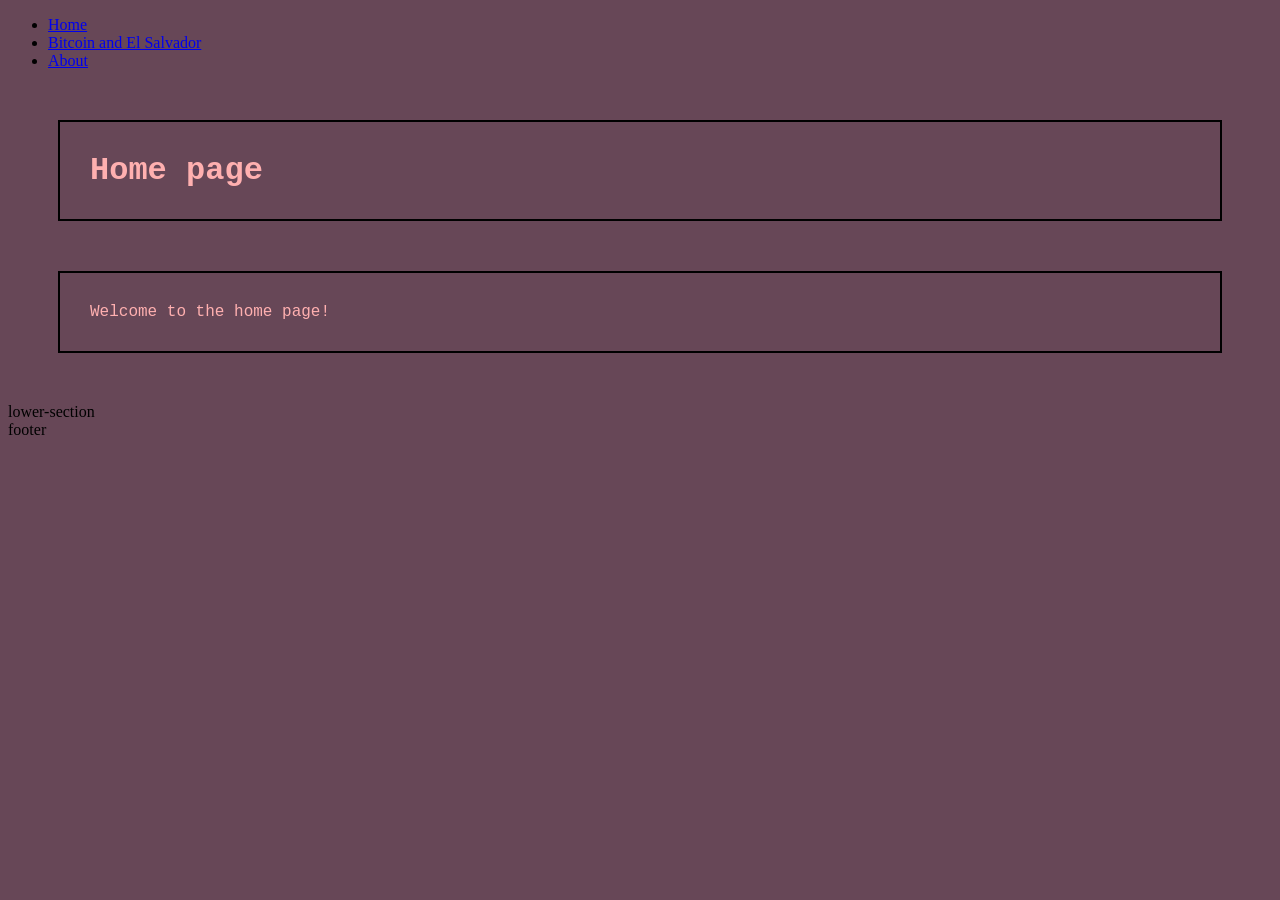
<file: index.html>
<!DOCTYPE html>
<html>
<head>
    <title>Page Title</title>
    <link rel="stylesheet" href="styles.css">
</head>
<body>
    <header>
        <nav>
            <ul>
                <li><a href="index.html">Home</a></li>
                <li><a href="bitcoinwebsite.html">Bitcoin and El Salvador</a></li>
                <li><a href="about.html">About</a></li>
            </ul>
    </header>
    <h1>Home page</h1>
    <p>Welcome to the home page!</p>
    <section>lower-section</section>
    <footer>footer</footer>
</body>
</html>
</file>
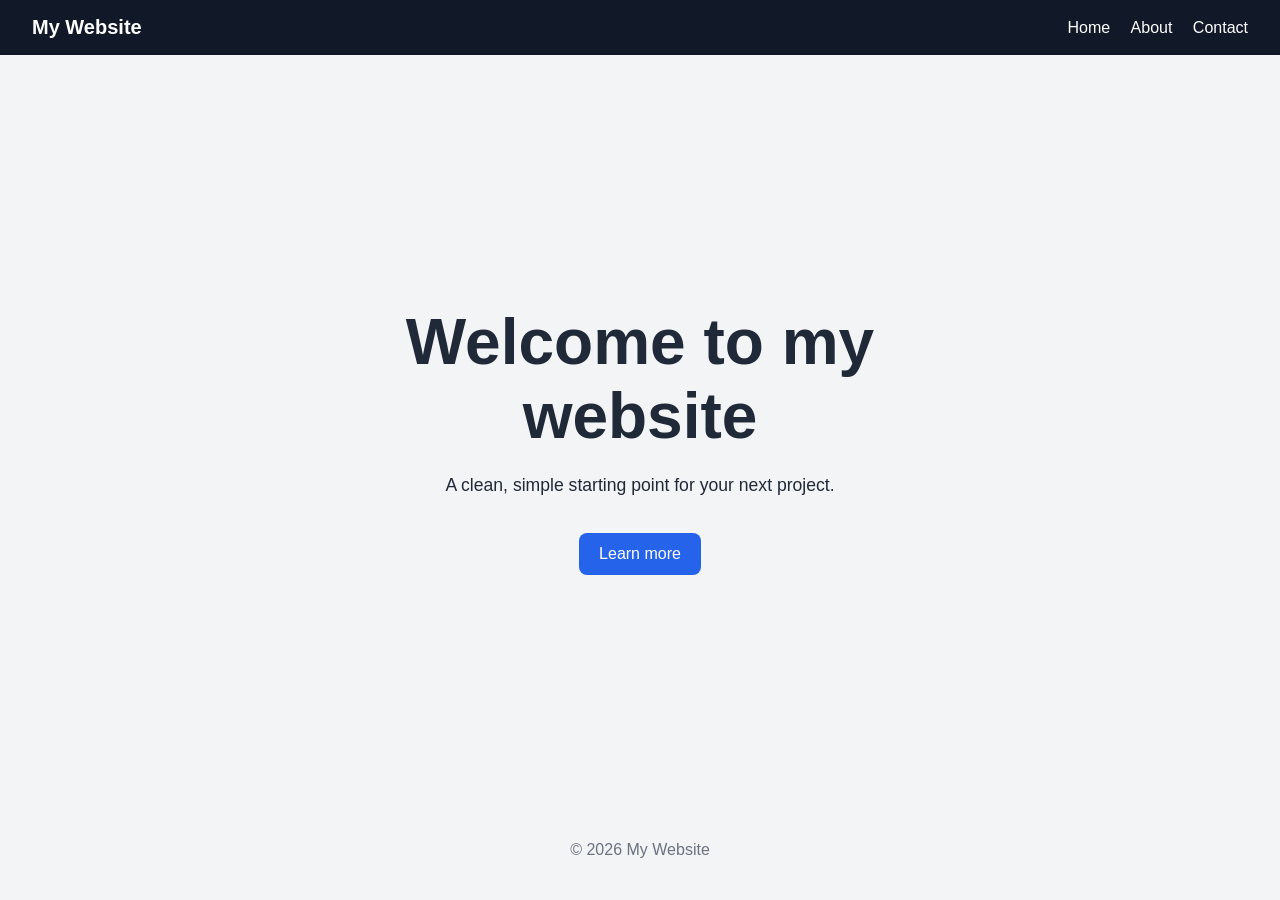
<file: aigeneratedwebsite.html>
<!DOCTYPE html>
<html lang="en">
<head>
	<meta charset="UTF-8">
	<meta name="viewport" content="width=device-width, initial-scale=1.0">
	<title>Welcome</title>
	<style>
		* { box-sizing: border-box; }
		body {
			margin: 0;
			font-family: Arial, sans-serif;
			color: #1f2937;
			background: #f3f4f6;
		}
		header {
			padding: 1rem 2rem;
			background: #111827;
			color: white;
			display: flex;
			justify-content: space-between;
			align-items: center;
		}
		header h1 { margin: 0; font-size: 1.25rem; }
		nav a { color: white; text-decoration: none; margin-left: 1rem; }
		main {
			min-height: calc(100vh - 130px);
			display: grid;
			place-items: center;
			text-align: center;
			padding: 2rem;
		}
		.hero { max-width: 650px; }
		h2 { font-size: clamp(2rem, 6vw, 4rem); margin: 0 0 1rem; }
		p { font-size: 1.1rem; line-height: 1.6; }
		.button {
			display: inline-block;
			margin-top: 1rem;
			padding: .75rem 1.25rem;
			border-radius: .5rem;
			background: #2563eb;
			color: white;
			text-decoration: none;
		}
		footer { padding: 1rem; text-align: center; color: #6b7280; }
	</style>
</head>
<body>
	<header>
		<h1>My Website</h1>
		<nav aria-label="Main navigation">
			<a href="#home">Home</a>
			<a href="#about">About</a>
			<a href="#contact">Contact</a>
		</nav>
	</header>
	<main id="home">
		<section class="hero">
			<h2>Welcome to my website</h2>
			<p>A clean, simple starting point for your next project.</p>
			<a class="button" href="#about">Learn more</a>
		</section>
	</main>
	<footer>&copy; 2026 My Website</footer>
</body>
</html>
</file>
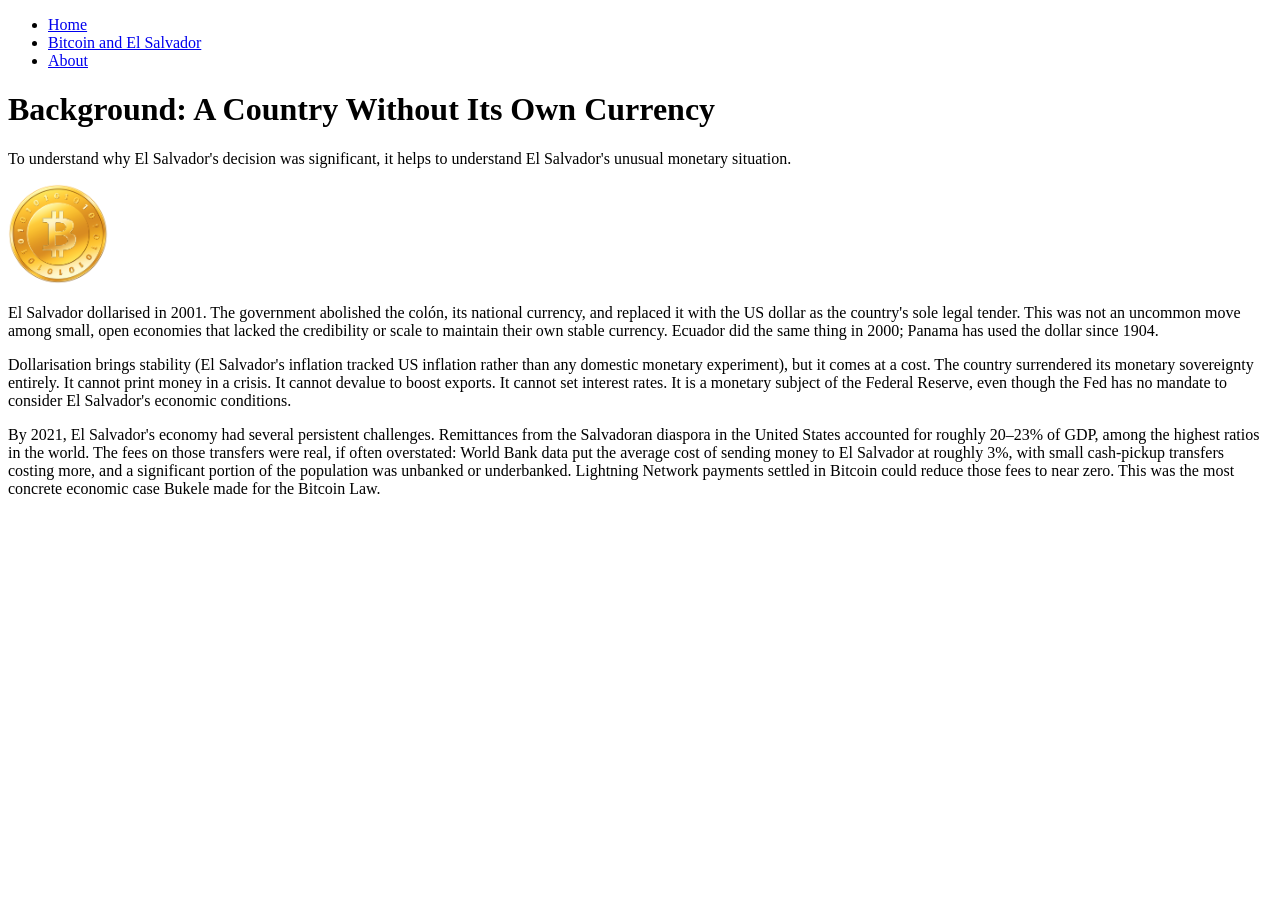
<file: Bitcoin website.html>
<!DOCTYPE html>
<html>
    <head>
        <title>Bitcoin and El Salvador</title>
        <nav>
            <ul>
                <li><a href="index.html">Home</a></li>
                <li><a href="bitcoinwebsite.html">Bitcoin and El Salvador</a></li>
                <li><a href="about.html">About</a></li>
            </ul>
        </nav>
    </head>
    <body>

        <h1>Background: A Country Without Its Own Currency</h1>
        <p>To understand why El Salvador's decision was significant, it helps to understand El 
            Salvador's unusual monetary situation.</p>
            <img src="Bitcoin.png" alt="Bitcoin" width="100" height="100">
        <p>El Salvador dollarised in 2001. The government abolished the colón, its national 
            currency, and replaced it with the US dollar as the country's sole legal tender. 
            This was not an uncommon move among small, open economies that lacked the credibility 
            or scale to maintain their own stable currency. Ecuador did the same thing in 2000; 
            Panama has used the dollar since 1904.</p>
        <p>Dollarisation brings stability (El Salvador's inflation tracked US inflation rather than 
            any domestic monetary experiment), but it comes at a cost. The country surrendered its 
            monetary sovereignty entirely. It cannot print money in a crisis. It cannot devalue to 
            boost exports. It cannot set interest rates. It is a monetary subject of the Federal 
            Reserve, even though the Fed has no mandate to consider El Salvador's economic 
            conditions.</p>
        <p>By 2021, El Salvador's economy had several persistent challenges. Remittances from the 
            Salvadoran diaspora in the United States accounted for roughly 20–23% of GDP, among the 
            highest ratios in the world. The fees on those transfers were real, if often overstated: 
            World Bank data put the average cost of sending money to El Salvador at roughly 3%, 
            with small cash-pickup transfers costing more, and a significant portion of the 
            population was unbanked or underbanked. Lightning Network payments settled in Bitcoin 
            could reduce those fees to near zero. This was the most concrete economic case Bukele 
            made for the Bitcoin Law.</p>

    </body>
</html>
</file>
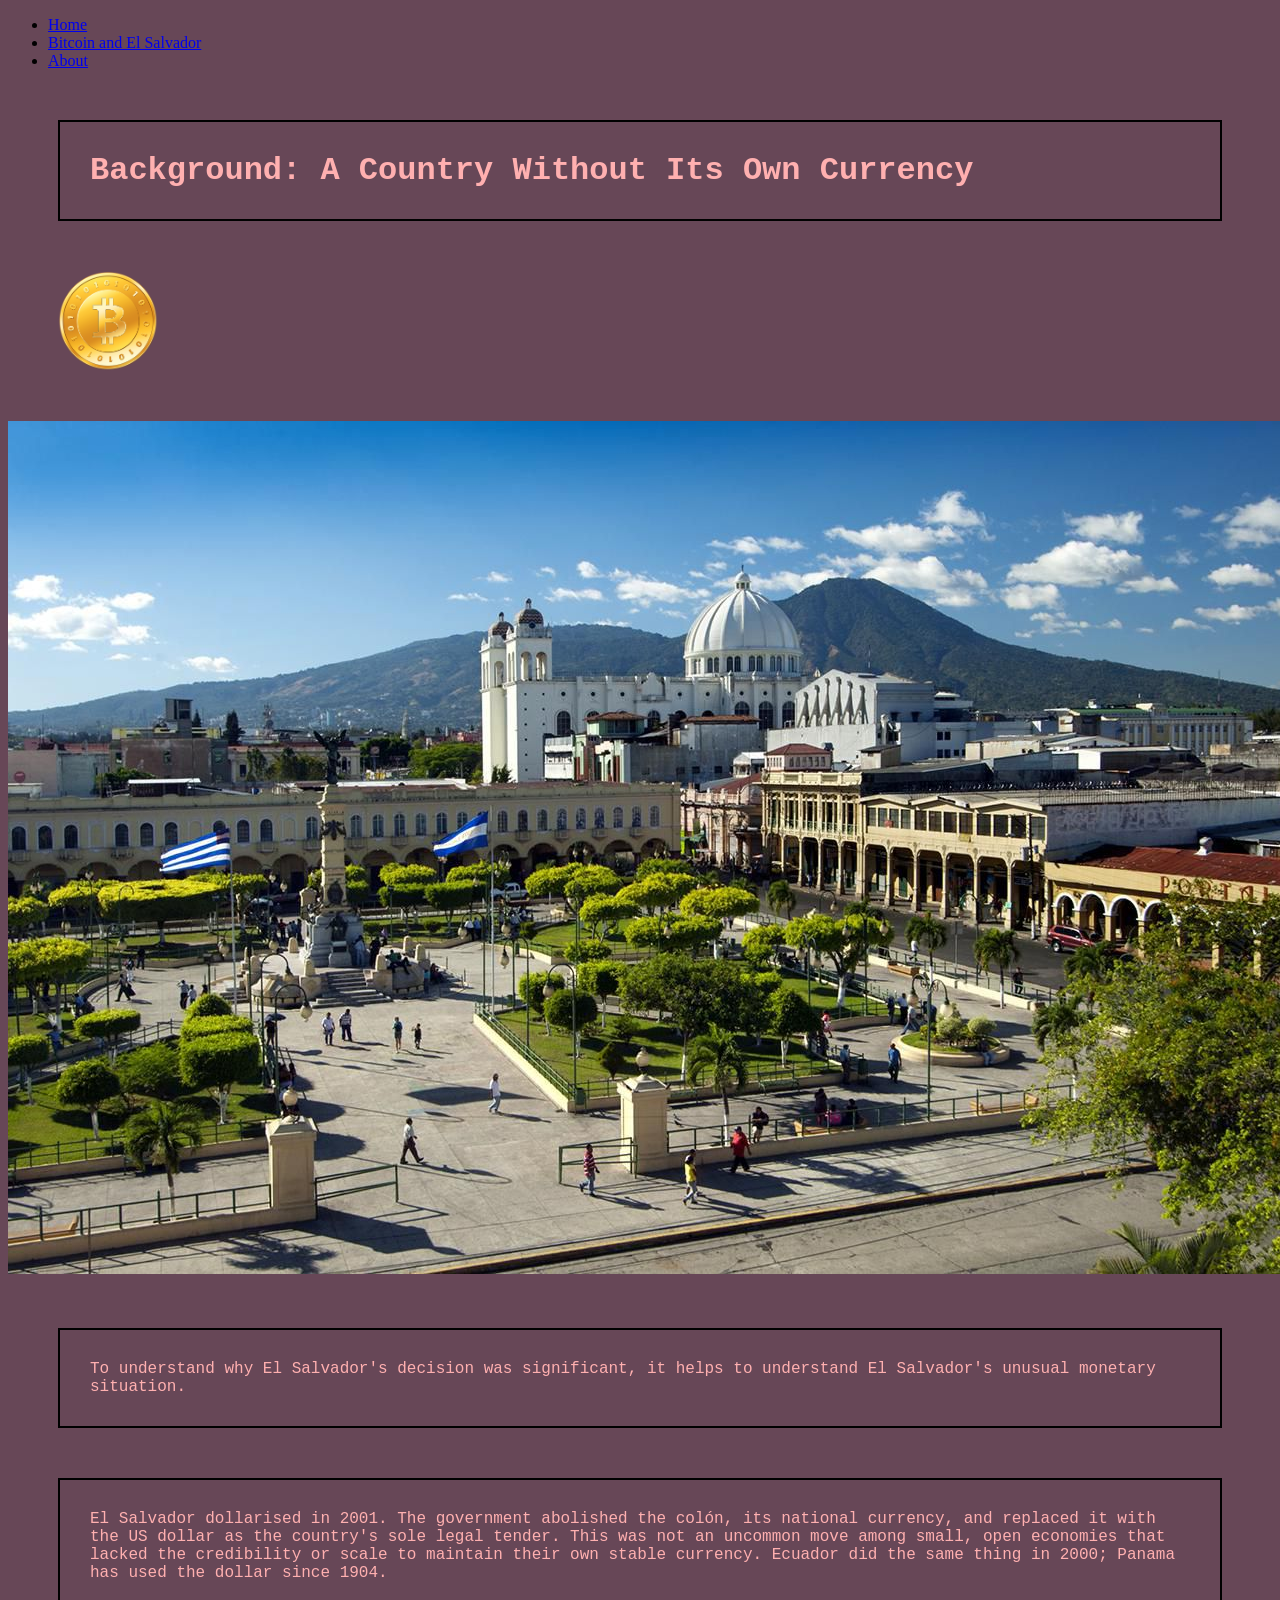
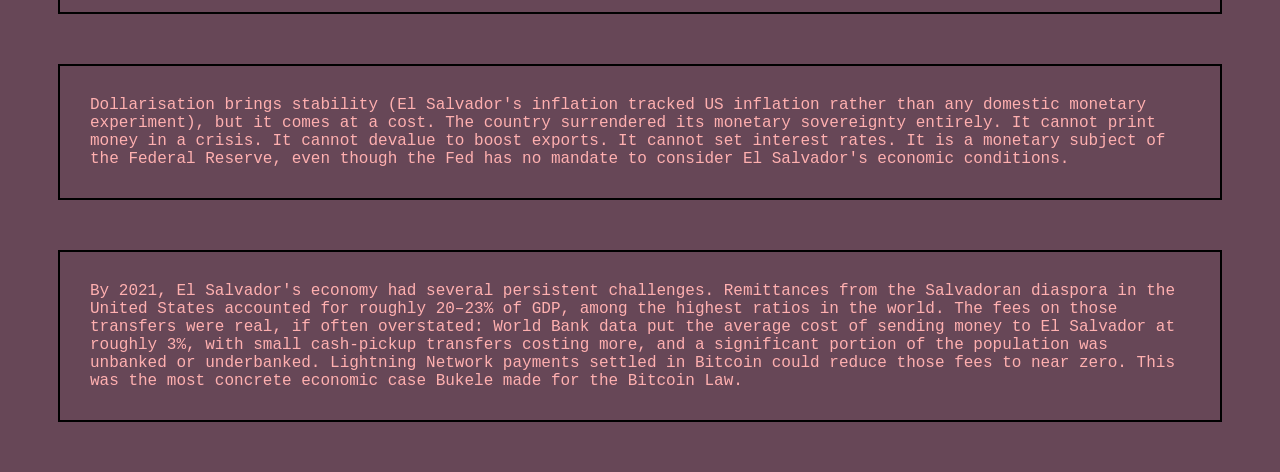
<file: bitcoinwebsite.html>
<!DOCTYPE html>
<html>
    <head>
        <title>Bitcoin and El Salvador</title>
        <link rel="stylesheet" href="styles.css">
        <nav>
            <ul>
                <li><a href="index.html">Home</a></li>
                <li><a href="bitcoinwebsite.html">Bitcoin and El Salvador</a></li>
                <li><a href="about.html">About</a></li>
            </ul>
        </nav>
    </head>
    <body>

        <h1>Background: A Country Without Its Own Currency</h1>
        <div class="image-container">
            <img src="Bitcoin.png" alt="Bitcoin" style="width:100px;height:100px;">
        </div>        
        <img src="ElSalvador.jpg" alt="El Salvador" style="width:1280px;height:853px;">
        <p>To understand why El Salvador's decision was significant, it helps to understand El 
            Salvador's unusual monetary situation.</p>
        <p>El Salvador dollarised in 2001. The government abolished the colón, its national 
            currency, and replaced it with the US dollar as the country's sole legal tender. 
            This was not an uncommon move among small, open economies that lacked the credibility 
            or scale to maintain their own stable currency. Ecuador did the same thing in 2000; 
            Panama has used the dollar since 1904.</p>
        <p>Dollarisation brings stability (El Salvador's inflation tracked US inflation rather than 
            any domestic monetary experiment), but it comes at a cost. The country surrendered its 
            monetary sovereignty entirely. It cannot print money in a crisis. It cannot devalue to 
            boost exports. It cannot set interest rates. It is a monetary subject of the Federal 
            Reserve, even though the Fed has no mandate to consider El Salvador's economic 
            conditions.</p>
        <p>By 2021, El Salvador's economy had several persistent challenges. Remittances from the 
            Salvadoran diaspora in the United States accounted for roughly 20–23% of GDP, among the 
            highest ratios in the world. The fees on those transfers were real, if often overstated: 
            World Bank data put the average cost of sending money to El Salvador at roughly 3%, 
            with small cash-pickup transfers costing more, and a significant portion of the 
            population was unbanked or underbanked. Lightning Network payments settled in Bitcoin 
            could reduce those fees to near zero. This was the most concrete economic case Bukele 
            made for the Bitcoin Law.</p>

    </body>
</html>
</file>
<file: styles.css>
body {
    background-color:rgb(103, 71, 87);
}
.red {
    color:red;
}
.backblack {
    background-color:black;
}
#unique {
    font-size: 200px;
}
p {
    font-family: "Lucida Console", "Courier New", monospace;
    border: 2px solid rgb(0, 0, 0);
    padding: 30px;
    margin: 50px;
    color: #ffb0b0;
}
h1 {
    font-family: "Lucida Console", "Courier New", monospace;
    color:#ffb0b0;
      border: 2px solid rgb(0, 0, 0);
      padding: 30px;
      margin: 50px;
}
.image-container {
display: flex;
justify-content: flex-start; /* Change to 'flex-start' for left alignment */
margin: 50px;
}
</file>
